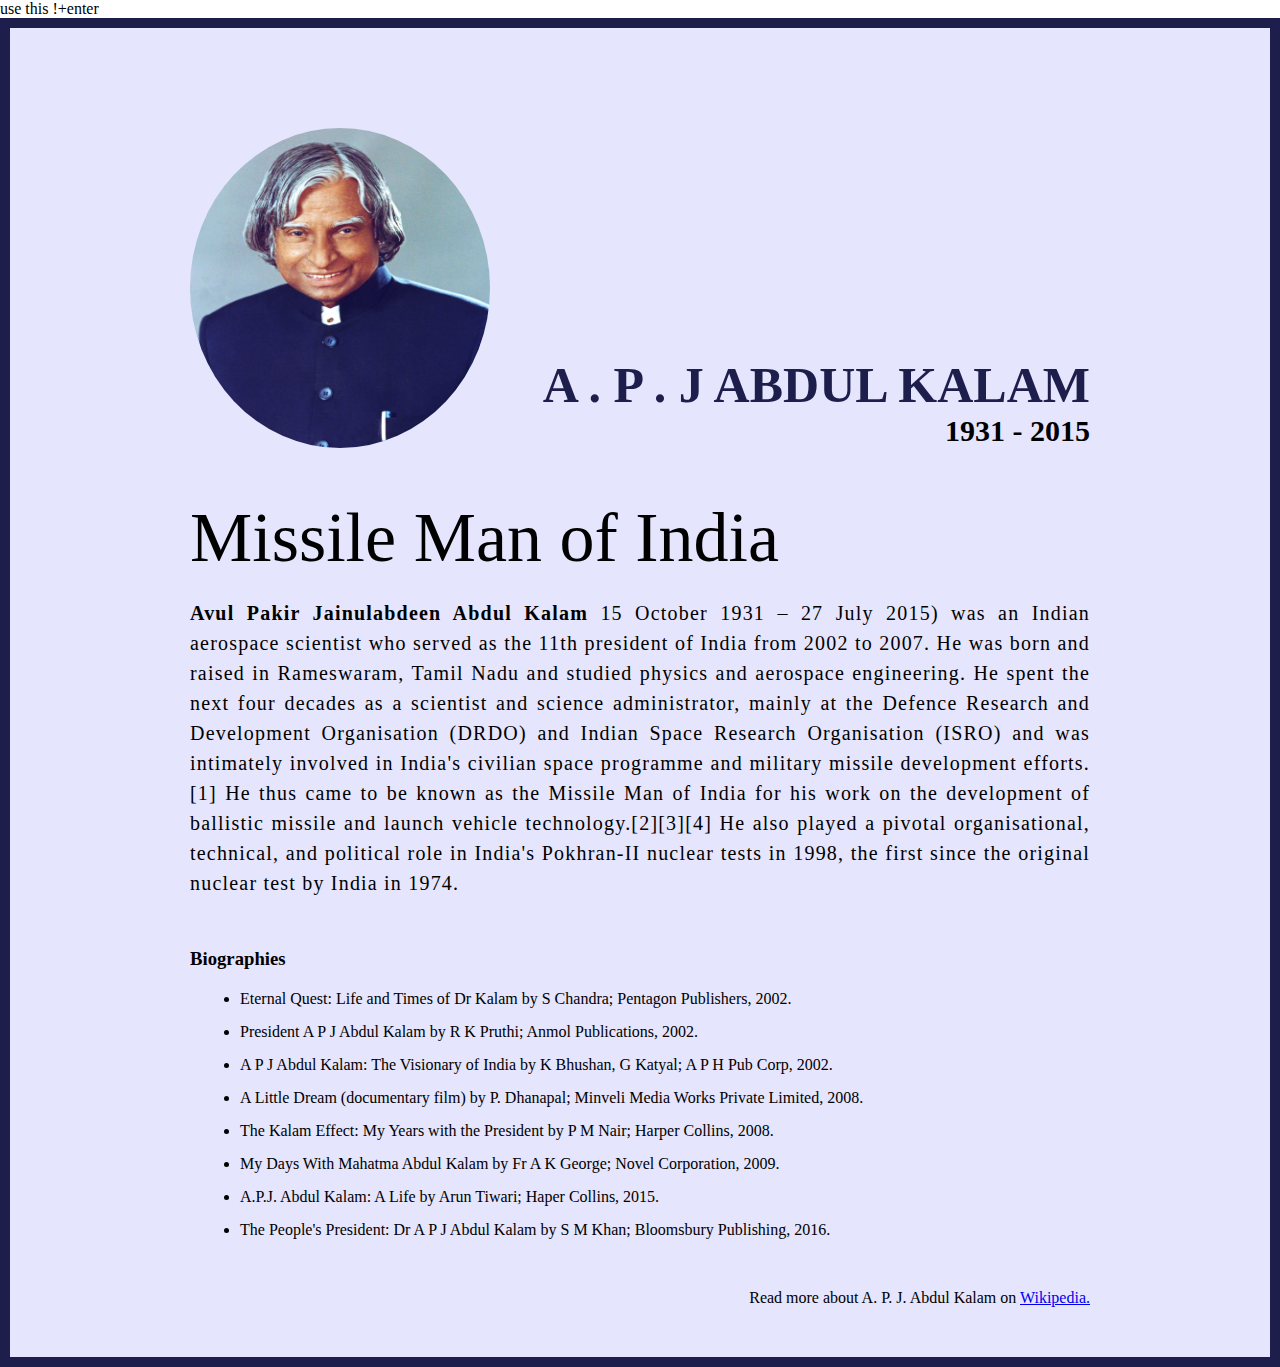
<file: Project 1/index.html>
<!-- <!DOCTYPE html>  dockment type decleration  -->
 <!-- you will get the features and edit -->
use this !+enter 
<html lang="en"> 
  <head>
    <meta charset="UTF-8" />
    <meta http-equiv="X-UA-Compatible" content="IE=edge" />
    <meta name="viewport" content="width=device-width, initial-scale=1.0" />
    <title>The Tribute Website | A.P. J Abdul Kalam</title>
    <link rel="stylesheet" href="style.css" /> 
    <!-- /*rel means relation */  -->
  </head> 
  <body>
    <!-- use .container+enter you will get div tag with  class as container  -->
    <div class="container">
      <div class="content">
        <section class="top_section">
          <div class="image_container">
            <img src="./images/apj.jpg" alt="tribute" />
          </div>
          <div>
            <h1>A . P . J Abdul Kalam</h1>
            <h4>1931 - 2015</h4>
          </div>
        </section>
        <section class="about_section">
          <h2>Missile Man of India</h2>
          <p>
            <b>Avul Pakir Jainulabdeen Abdul Kalam</b> 15 October 1931 – 27 July
            2015) was an Indian aerospace scientist who served as the 11th
            president of India from 2002 to 2007. He was born and raised in
            Rameswaram, Tamil Nadu and studied physics and aerospace
            engineering. He spent the next four decades as a scientist and
            science administrator, mainly at the Defence Research and
            Development Organisation (DRDO) and Indian Space Research
            Organisation (ISRO) and was intimately involved in India's civilian
            space programme and military missile development efforts.[1] He thus
            came to be known as the Missile Man of India for his work on the
            development of ballistic missile and launch vehicle
            technology.[2][3][4] He also played a pivotal organisational,
            technical, and political role in India's Pokhran-II nuclear tests in
            1998, the first since the original nuclear test by India in 1974.
          </p>
        </section>
        <section class="biography_section">
          <h3>Biographies</h3>
          <ul>
            <li>
              Eternal Quest: Life and Times of Dr Kalam by S Chandra; Pentagon
              Publishers, 2002.
            </li>
            <li>
              President A P J Abdul Kalam by R K Pruthi; Anmol Publications,
              2002.
            </li>
            <li>
              A P J Abdul Kalam: The Visionary of India by K Bhushan, G Katyal;
              A P H Pub Corp, 2002.
            </li>
            <li>
              A Little Dream (documentary film) by P. Dhanapal; Minveli Media
              Works Private Limited, 2008.
            </li>
            <li>
              The Kalam Effect: My Years with the President by P M Nair; Harper
              Collins, 2008.
            </li>
            <li>
              My Days With Mahatma Abdul Kalam by Fr A K George; Novel
              Corporation, 2009.
            </li>
            <li>
              A.P.J. Abdul Kalam: A Life by Arun Tiwari; Haper Collins, 2015.
            </li>
            <li>
              The People's President: Dr A P J Abdul Kalam by S M Khan;
              Bloomsbury Publishing, 2016.
            </li>
          </ul>
        </section>
        <footer>
          <p>
            Read more about A. P. J. Abdul Kalam on
            <a href="https://en.wikipedia.org/wiki/A._P._J._Abdul_Kalam"
              >Wikipedia.</a
            >
          </p>
        </footer>
      </div>
    </div>
  </body>
</html>
</file>
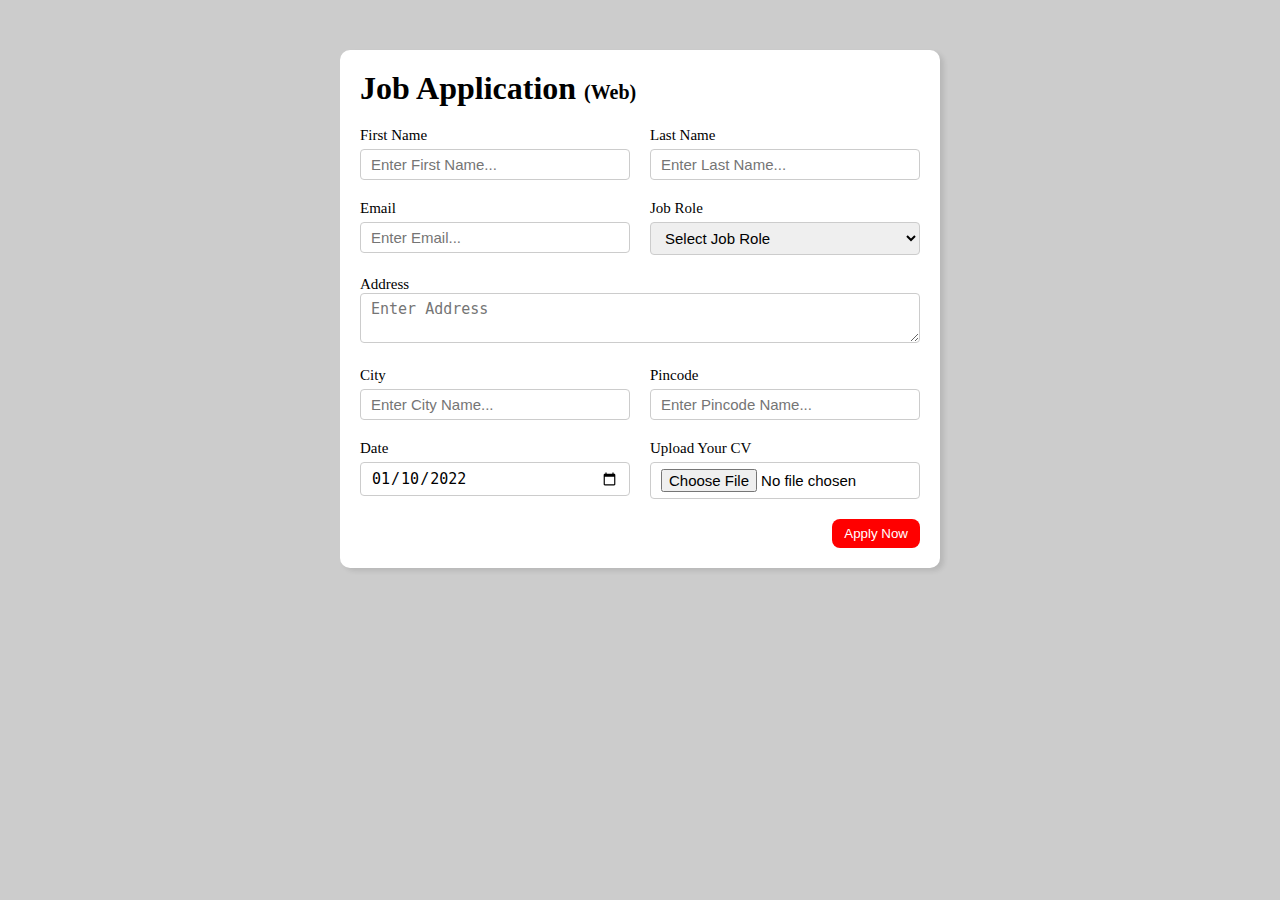
<file: Project 2/index.html>
<!DOCTYPE html>
<html lang="en">
  <head>
    <meta charset="UTF-8" />
    <meta http-equiv="X-UA-Compatible" content="IE=edge" />
    <meta name="viewport" content="width=device-width, initial-scale=1.0" />
    <title>Job Application Form</title>
    <link rel="stylesheet" href="style.css" />
  </head>
  <body>
    <div class="container">
      <div class="apply_box">
        <h1>
          Job Application
          <span class="title_small">(Web)</span>
        </h1>
        <form action="">
          <div class="form_container">
            <div class="form_control">
              <label for="first_name"> First Name </label>
              <input
                id="first_name"
                name="first_name"
                placeholder="Enter First Name..."
              />
            </div>
            <div class="form_control">
              <label for="last_name"> Last Name </label>
              <input
                id="last_name"
                name="last_name"
                placeholder="Enter Last Name..."
              />
            </div>
            <div class="form_control">
              <label for="email"> Email </label>
              <input
                type="email"
                id="email"
                name="email"
                placeholder="Enter Email..."
              />
            </div>
            <div class="form_control">
              <label for="job_role"> Job Role </label>
              <select id="job_role" name="job_role">
                <option value="">Select Job Role</option>
                <option value="frontend">Frontend Developer</option>
                <option value="backend">Backend Developer</option>
                <option value="full_stack">Full Stack Developer</option>
                <option value="ui_ux">UI UX Designer</option>
              </select>
            </div>
            <div class="textarea_control">
              <label for="address"> Address </label>
              <textarea
                id="address"
                name="address"
                row="4"
                cols="50"
                placeholder="Enter Address"
              ></textarea>
            </div>
            <div class="form_control">
              <label for="city"> City </label>
              <input id="city" name="city" placeholder="Enter City Name..." />
            </div>
            <div class="form_control">
              <label for="pincode"> Pincode </label>
              <input
                type="number"
                id="pincode"
                name="pincode"
                placeholder="Enter Pincode Name..."
              />
            </div>
            <div class="form_control">
              <label for="date"> Date </label>
              <input value="2022-01-10" type="date" id="date" name="date" />
            </div>
            <div class="form_control">
              <label for="upload"> Upload Your CV </label>
              <input type="file" id="upload" name="upload" />
            </div>
          </div>
          <div class="button_container">
            <button type="submit">Apply Now</button>
          </div>
        </form>
      </div>
    </div>
  </body>
</html>
</file>
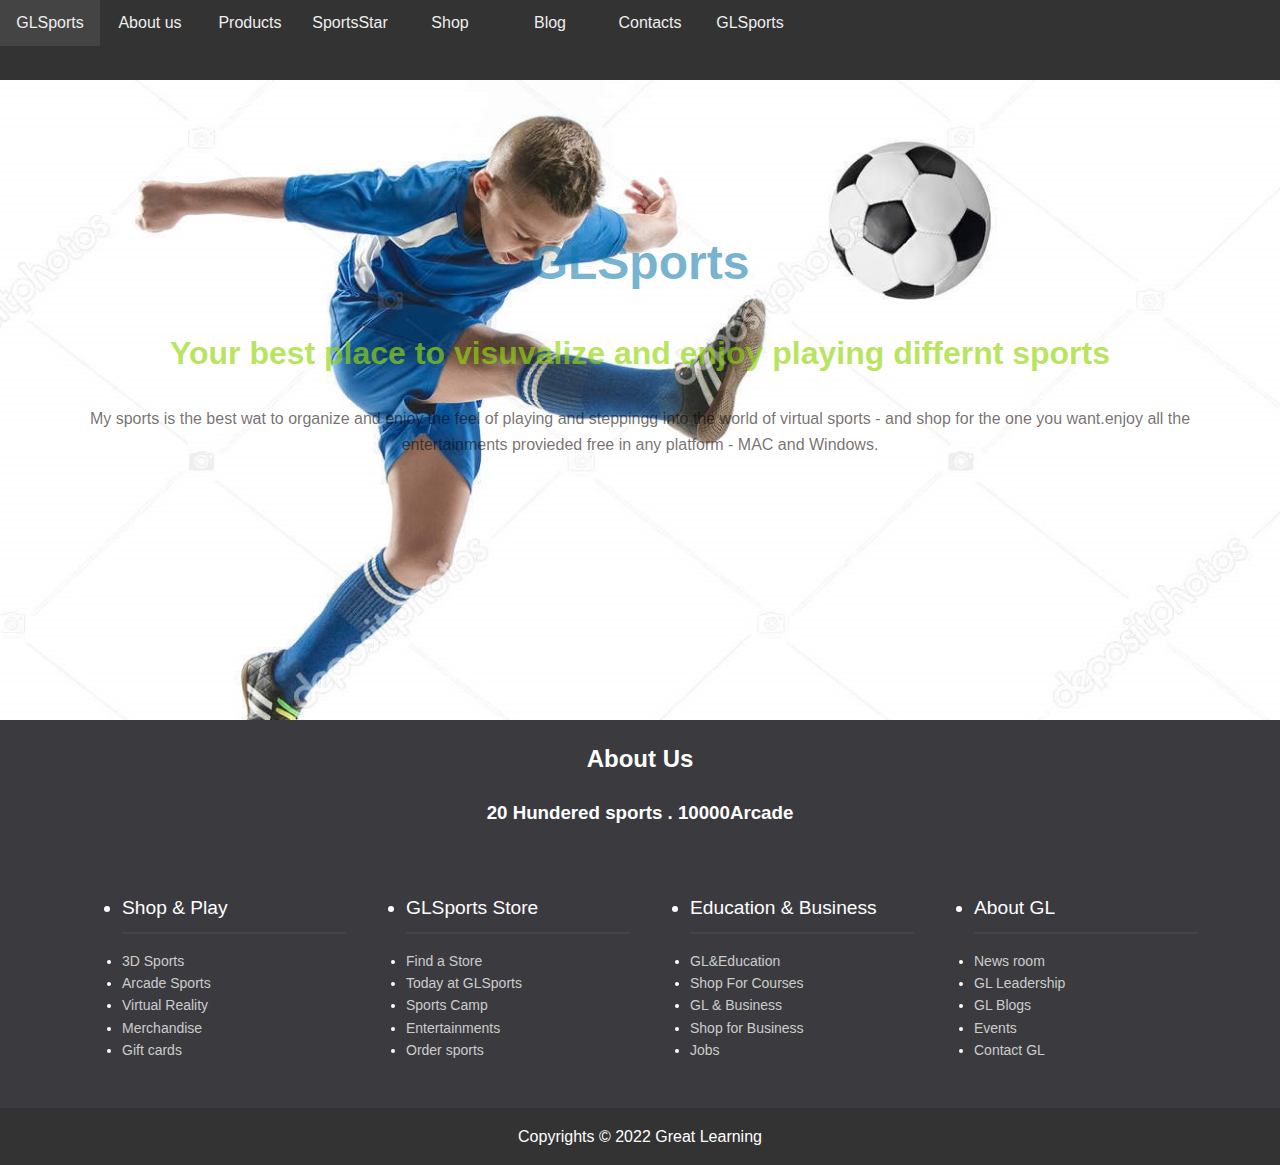
<file: project.html>
<!DOCTYPE html>
 <html>
 <head>
 	<title>GLSports</title>
 	<link rel="Stylesheet" type="text/css" href="stylasheet.css">

 </head>
 <body>
 	
      <div id="showcase">
 	    <header>
 		  <nav class="cf">
 		  	<ul class="cf">
 		  		<li>
 		  			<a href="https://www.glsport.eu/the-new-gl-sport-site-is-online/?lang=en">GLSports</a>
 		  		</li>
 		  		<li>
 		  			<a href="https://www.glsport.eu/about-us/?lang=en">About us</a>
 		  		</li>
 		  		<li>
 		  			<a href="#https://www.glsport.eu/products/?lang=en">Products</a>
 		  		</li>
 		  		<li>
 		  			<a href="#https://www.glsport.eu/sport-stars/?lang=en">SportsStar</a>
 		  		</li>
 		  		<li>
 		  			<a href="https://shop.glsport.eu/?utm_source=sito&utm_medium=click&utm_content=MENU&utm_campaign=monitoraggio-cross-domain">Shop</a>
 		  		</li>
				   <li>
					<a href="#https://www.glsport.eu/blog/?lang=en">Blog</a>
				</li>
				<li>
					<a href="https://www.glsport.eu/contacts/?lang=en">Contacts</a>
				</li>
 		  	</ul>
 		  	<a href='#' id="openup">GLSports</a>
 		  </nav>
 		</header>	
 		<div class="section-main container">
 			<h1>GLSports</h1>
 			<h2>Your best place to visuvalize and enjoy playing differnt sports </h2>
 			<p class="lead hide-on-small">
 				My sports is the best wat to organize and enjoy  the feel of playing and steppingg into the world of virtual sports - and shop for the one you want.enjoy all the entertainments provieded free in any platform - MAC and Windows.
 			
 			</p>  
 		</div>
</div>
 	  <section id="aboutus" class="section">
 		 <div class="container">
 		 	<h2> About Us </h2>
 		 	<h3>20 Hundered sports . 10000Arcade</h3>
 		 </div>
 		</section>
 	<footer>
 		<div class="container">
 		 <div class="footer-cols">
 				<ul>
 					<li> Shop & Play</li>
 					<li> 
 						<a href ="https://www.3dsports.co.uk/">3D Sports</a>
 					</li>
 					<li>
 					   <a href ="https://arcadespot.com/games/sports/">Arcade Sports</a>
 					</li>
 					<li>
 						<a href ="https://www.strivr.com/solutions/industries/sports/#:~:text=A%20Virtual%20Reality%20(VR)%20sports,best%20when%20it%20truly%20matters.">Virtual Reality</a>
 					</li>
 					<li>
 						<a href ="https://www.redwolf.in/?sort=p.price&gclid=Cj0KCQjwnvOaBhDTARIsAJf8eVNYwIay4l-Oztu7G3BPMGyzkVioKGdSL7ftiMRZL8viXjT1QiL7IWEaAgbwEALw_wcB">Merchandise</a>
 					</li>
 					<li>
 							<a href ="https://help.sportsdirect.com/en/support/solutions/articles/80000495530-apply-gift-card-evoucher-or-credit-note">Gift cards</a>
 					</li>
 					</ul>

 				<ul>
 					<li> GLSports Store</li>
 					<li> 
 						<a href ="https://www.google.com/maps">Find a Store</a>
 					</li>
 					<li>
 						<a href ="#">Today at GLSports</a>
 					</li>
 					<li>
 						<a href ="#">Sports Camp</a>
 					</li>
 					<li>
 						<a href ="#">Entertainments</a>
 					</li>
 					<li>
 						<a href ="#"> Order sports</a>
 					</li>
 				</ul>


 				<ul>
 					<li> Education & Business </li>
 					<li> 
 						<a href ="#">GL&Education</a>
 					</li>
 					<li>
 						<a href ="#">Shop For Courses</a>
 					</li>
 					<li>
 						<a href ="#">GL & Business</a>
 					</li>
 					<li>
 						<a href ="#">Shop for Business</a>
 					</li>
 					<li>
 						<a href ="#">Jobs</a>
 					</li>
 				</ul>


 				<ul>
 					<li> About GL</li>
 					<li> 
 						<a href ="#">News room</a>
 					</li>
 					<li>
 						<a href ="#">GL Leadership</a>
 					</li>
 					<li>
 						<a href ="#">GL Blogs</a>
 					</li>
 					<li>
 						<a href ="#">Events</a>
 					</li>
 					<li>
 						<a href ="#">Contact GL</a>
 					</li>
 				</ul>
 			</div>
 	</div>
 		<div class="footer-bottom">
 				  Copyrights &copy; 2022 Great Learning 
 		</div>

    </footer>
		
 </body>
 </html>
</file>
<file: Project 1/style.css>
/* this is for page like word docment */
*{
  margin: 0;
  padding: 0;
  box-sizing: border-box;
}
/* hear with help of container class in div tag we are making a style   */
.container {
  background-color: #e5e5fd;
  min-height: 100vh;
  border: 10px solid #1d1e4c;
}

.content {
  max-width: 900px;
  margin: 0 auto;
}
.top_section {
  margin-top: 100px;
  display: flex;
  justify-content: space-between;
  align-items: flex-end;
}
.top_section h1 {
  font-size: 50px;
  font-weight: bold;
  color: #1d1e4c;
  text-transform: uppercase;
}
.top_section h4 {
  font-size: 30px;
  text-align: end;
}

.image_container {
  border-radius: 50%;
  overflow: hidden;
}

.image_container,
img {
  width: 300px;
  height: 320px;
}
.about_section {
  margin-top: 50px;
}
.about_section h2 {
  font-size: 70px;
  font-weight: 400;
  margin-bottom: 20px;
}
.about_section p {
  font-size: 20px;
  line-height: 30px;
  letter-spacing: 1.2px;
  text-align: justify;
}
.biography_section {
  margin: 50px 0;
}
.biography_section h3 {
  margin-bottom: 20px;
}
.biography_section ul {
  margin-left: 50px;
}
.biography_section li {
  margin-bottom: 15px;
}

footer {
  margin: 50px 0;
}
footer p {
  text-align: end;
}
</file>
<file: Project 2/style.css>
* {
  margin: 0;
  padding: 0;
  box-sizing: border-box;
}

body {
  background-color: #ccc;
}
.container {
  max-width: 900px;
  margin: 0 auto;
}

.apply_box {
  max-width: 600px;
  padding: 20px;
  background-color: white;
  margin: 0 auto;
  margin-top: 50px;
  box-shadow: 4px 3px 5px rgba(1, 1, 1, 0.1);
  border-radius: 10px;
}

.title_small {
  font-size: 20px;
}

.form_container {
  margin-top: 20px;
  display: grid;
  grid-template-columns: repeat(auto-fit, minmax(200px, 1fr));
  gap: 20px;
}
.form_control {
  display: flex;
  flex-direction: column;
}

label {
  font-size: 15px;
  margin-bottom: 5px;
}

input,
select,
textarea {
  padding: 6px 10px;
  border: 1px solid #ccc;
  border-radius: 4px;
  font-size: 15px;
}

input:focus {
  outline-color: red;
}

.button_container {
  display: flex;

  justify-content: flex-end;
  margin-top: 20px;
}
button {
  background-color: red;
  border: transparent solid 2px;
  padding: 5px 10px;
  color: white;
  border-radius: 8px;
  transition: 0.3s ease-in;
}
button:hover {
  background-color: #ccc;
  border: 2px solid red;
  color: black;
  transition: 0.3s ease-out;
  cursor: pointer;
}
.textarea_control {
  grid-column: 1 / span 2;
}
.textarea_control textarea {
  width: 100%;
}

@media (max-width: 460px) {
  .textarea_control {
    grid-column: 1 / span 1;
  }
} ;
</file>
<file: stylasheet.css>
body{
      font-family: 'PT Sans', sans-serif;
 	  background-color: #020208c6;
 	  margin: 0;
 	  color: #fff;
 	  line-height:  1.6;

 }

 a{

 	text-decoration: none;
 	color: #ccc;

 }
 #showcase{
 	margin: 0;
 	padding: 0 ;
 	background: url('project.jpg'); 
    background-position: center;
	background-size: cover;
	 background-repeat: no-repeat;

 	width: 100%;
 	height: 80vh;
 	position: relative;
 	overflow-y: hidden;
 }

 	#showcase .container{
 		margin-top: 25vh ;
 	}

#showcase h1{
	font-size: 3rem;
	margin-bottom: 0;
	color: rgba(16, 121, 173, 0.586);
}

#showcase h2{
	font-size: 2rem;
	color: rgba(148, 215, 14, 0.683);
	
}
#showcase p{
	color: rgba(14, 3, 3, 0.586);
	font-size: 1rem;
}
nav{
	height:  80px;
	width: 100%;
	background-color: #333;
	color: rgb(51,34,34);
	position: fixed;

}

nav ul{
	margin: 0;
	padding: 0;

}

nav li{
	display: inline;
	float: left;
	
}
nav a {
	 display: inline-block;
	 width: 100px;
	 text-align: center;
	 text-decoration:none ;
	 padding: 10px 0;
	 color: #eee;

}
nav li:hover{
	background-color: #444;

}
.container{
	max-width: 1180px;
	text-align: center;
	margin: 0 auto;
	padding: 0 3rem;


}
.lead{
	font-size: 1.3rem;
}


footer .footer-cols{
	display: grid;
	grid-gap: 20px;
	grid-template-columns: repeat(4, 1fr);
	padding: 2rem;
	text-align: left;
	font-size: 14px;
}

footer .footer-clos ul{
	list-style: none;
}
footer .footer-cols ul li:first-child{
	font-size: 1.2rem;
	padding-bottom: 0.5rem;
	border-bottom: #444 solid 2px;
	margin-bottom: 1rem;
}
footer .footer-bottom{
	background-color: #333;
	padding: 1rem;
	text-align: center;
}
</file>
